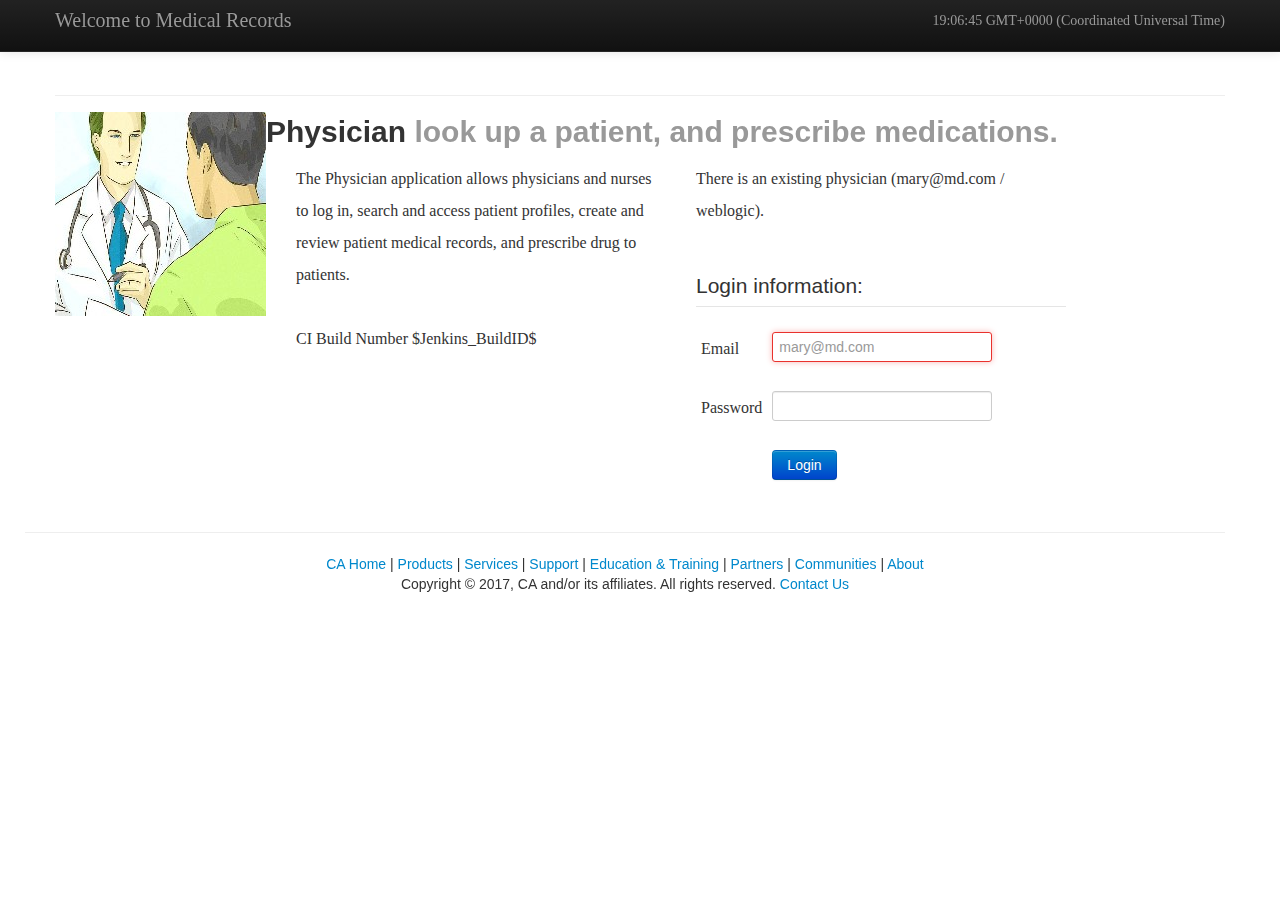
<file: index.html>
<?xml version='1.0' encoding='UTF-8' ?>
<!DOCTYPE html>
<html xmlns="http://www.w3.org/1999/xhtml" ng-app="medrecApp">

<head id="head">
	<meta http-equiv="Content-Type" content="text/html; charset=UTF-8" />
	<meta name="description" content="Medical Records" />
	<meta name="viewport" content="width=device-width, initial-scale=1.0">
	<title>Physician Login</title>
</head>

<!--body id="body" style="background-color: powderblue;"-->
<body id="body">
	<div id="bar" class="navbar navbar-inverse navbar-fixed-top">
		<div class="navbar-inner">
			<div class="container">
				<button type="button" class="btn btn-navbar" data-toggle="collapse" data-target=".nav-collapse">
					<span class="icon-bar"></span> <span class="icon-bar"></span> <span
						class="icon-bar"></span>
				</button>
				<a class="brand" href="#">
					<font face="verdana">Welcome to Medical Records</font>
				</a>
				<div class="navbar-text pull-right" ng-controller="TimeCtrl as T1">
					<p>
						<font face="verdana">{{T1.timeString}}</font>
					</p>
				</div>
			</div>
		</div>
	</div>

	<div class="blank80"></div>

	<div class="hide">
		<input id="cp" value="/medrec/physician" />
	</div>

	<div id="container" class="container">
		<hr class="featurette-divider" />
		<div class="contents">
			<div class="featurette">

<!--	 Line to be modified for Demonstration -->
	
		  	<img id="DoctorLinedrawing.jpg" class="featurette-image pull-left" src="DoctorLinedrawing.jpg">    
	           
	   	<!--   	<img id="physician-jpg" class="featurette-image pull-left" src="physician.jpg">    -->                
	   	
	   	
				<h2 class="featurette-heading">  Physician
					<span class="muted">look up a patient, and prescribe medications.
						  </span>
				</h2>

				<p class="lead span4">
					<font size="3" face="verdana">The Physician application allows physicians and nurses to log in, search and access patient profiles, create and review
						patient medical records, and prescribe drug to patients.  
					<br>
					<br>
						CI Build Number $Jenkins_BuildID$  
					</font>
				</p>
				<p class="lead span4">
					<font size="3" face="verdana">There is an existing physician (mary@md.com / weblogic).</font>
				</p>


			</div>

			<div class="span4">
				<br />
				<form id="physicianLogin" name="physicianLogin" method="post" action="/medrec/physician/login.xhtml" enctype="application/x-www-form-urlencoded">
					<input type="hidden" name="physicianLogin" value="physicianLogin" />
					<fieldset>
						<legend>Login information:</legend>
						<table border="0" cellpadding="5" cellspacing="3">
							<tbody>
								<tr>
									<td><label for="physicianLogin:usernameInput"><font size="3" face="verdana">Email</font></label></td>
									<td><input id="physicianLogin:usernameInput" type="text" name="usernameInput" maxlength="20" size="20" placeholder="mary@md.com"
										 autofocus="true" required="true" /></td>
								</tr>
								<tr>
									<td></td>
									<td></td>
								</tr>
								<tr>
									<td><label for="physicianLogin:passwordInput"><font size="3" face="verdana">Password</font></label></td>
									<td><input id="physicianLogin:passwordInput" type="password" name="passwordInput" value="" maxlength="10" size="20"
										/></td>
								</tr>
								<tr>
									<td></td>
									<td></td>
								</tr>
								<tr>
									<td></td>
									<td><input id="physicianLogin:action" type="button" value="Login" class="btn btn-primary" onclick="check(this.form)"
										/></td>
								</tr>
							</tbody>
						</table>
					</fieldset>
					<input type="hidden" name="javax.faces.ViewState" id="j_id1:javax.faces.ViewState:0" value="7550342732938906242:-7982970530600509311"
					 autocomplete="off" />
				</form>
			</div>
		</div>

		<div class="row footer text-center">
			<hr />
			<p class="copyright">
				<a href="http://www.ca.com" target="_blank">CA Home</a> | <a href="https://www.ca.com/us/products/product-list.html"
				 target="_blank">Products </a> | <a href="https://www.ca.com/us/services-support.html?intcmp=headernav" target="_blank">Services</a>				| <a href="https://www.ca.com/us/services-support/ca-support.html" target="_blank">Support</a> | <a href="https://www.ca.com/us/education-training.html?intcmp=headernav"
				 target="_blank">Education & Training</a> | <a href="https://www.ca.com/us/partners.html?intcmp=headernav" target="_blank">Partners</a>				| <a href="https://communities.ca.com/welcome" target="_blank">Communities</a> | <a href="https://www.ca.com/us/company.html"
				 target="_blank">About</a>
				<br />Copyright © 2017, CA and/or its affiliates. All rights reserved. <a href="https://www.ca.com/us/company/contact-us.html?intcmp=headernav"
				 target="_blank">Contact Us</a><br />
			</p>
		</div>
	</div>

	<link href="medrec/physician/css/bootstrap.css" rel="stylesheet" />
	<link href="medrec/physician/css/bootstrap-responsive.css" rel="stylesheet" />
	<link href="medrec/physician/css/medrec.css" rel="stylesheet" />
	<script type="text/javascript" src="medrec/physician/js/jquery.js"></script>
	<script type="text/javascript" src="medrec/physician/js/bootstrap.js"></script>
	<script type="text/javascript" src="medrec/physician/js/angular.js"></script>
	<script type="text/javascript" src="medrec/physician/js/app.js"></script>

	<script language="javascript">
		function check(form)/*function to check userid & password*/ {
			/*the following code checkes whether the entered userid and password are matching*/
			if (form.usernameInput.value == "mary@md.com"
				&& form.passwordInput.value == "weblogic") {
				//window.open('PhysicianHome.html')/*opens the target page while Id & password matches*/
				window.open('PhysicianHome.html', "_self");
			} else {
				alert("Error: Username and Password doesn't match")/*displays error message*/
			}
		}
	</script>
</body>

</html>
</file>
<file: medrec/physician/css/medrec.css>
body {
    padding-bottom: 40px;
    color: #5a5a5ba;
//    color: #D02541;
}

.blank80 {
    height: 80px;
}

.featurette-divider {
    margin: 15px 0; /* Space out the Bootstrap <hr> more */
}

.signin {
    max-width: 400px;
}

.form-signin {
    max-width: 400px;
    padding: 19px 29px 29px;
    -webkit-border-radius: 5px;
    -moz-border-radius: 5px;
    border-radius: 5px;
    -webkit-box-shadow: 0 1px 2px rgba(0, 0, 0, .05);
    -moz-box-shadow: 0 1px 2px rgba(0, 0, 0, .05);
    box-shadow: 0 1px 2px rgba(0, 0, 0, .05);
}

.form-signin .form-signin-heading, .form-signin .checkbox {
    margin-bottom: 10px;
}

.form-signin input[type="text"], .form-signin input[type="password"] {
    font-size: 16px;
    height: auto;
    margin-bottom: 15px;
    padding: 7px 9px;
}

.register input {
    margin: 20px;
    height: 20px;
}

.contents {
    min-height: 400px;
}

.text-center {
    text-align: center;
}

.information {
    border: 2px #ddd solid;
    min-height: 300px;
    max-height: 500px;
    overflow: auto;
    word-wrap: break-word;
    padding: 20px;
    margin-bottom: 20px;
}

.information div {
    margin-top: 10px;
}

.system-font {
    font-style: italic;
    font-weight: bold;
}

.role-image {
    width: 80px;
    height: 80px;
    overflow: hidden;
    margin-bottom: 2px;
}

.speaker-info {
    text-align: center;
}

.send-text {
    font-size: 16px;
    height: auto;
    padding: 7px;
    margin-right: 10px;
}

.chat-label {
    font-size: 16px;
}
</file>
